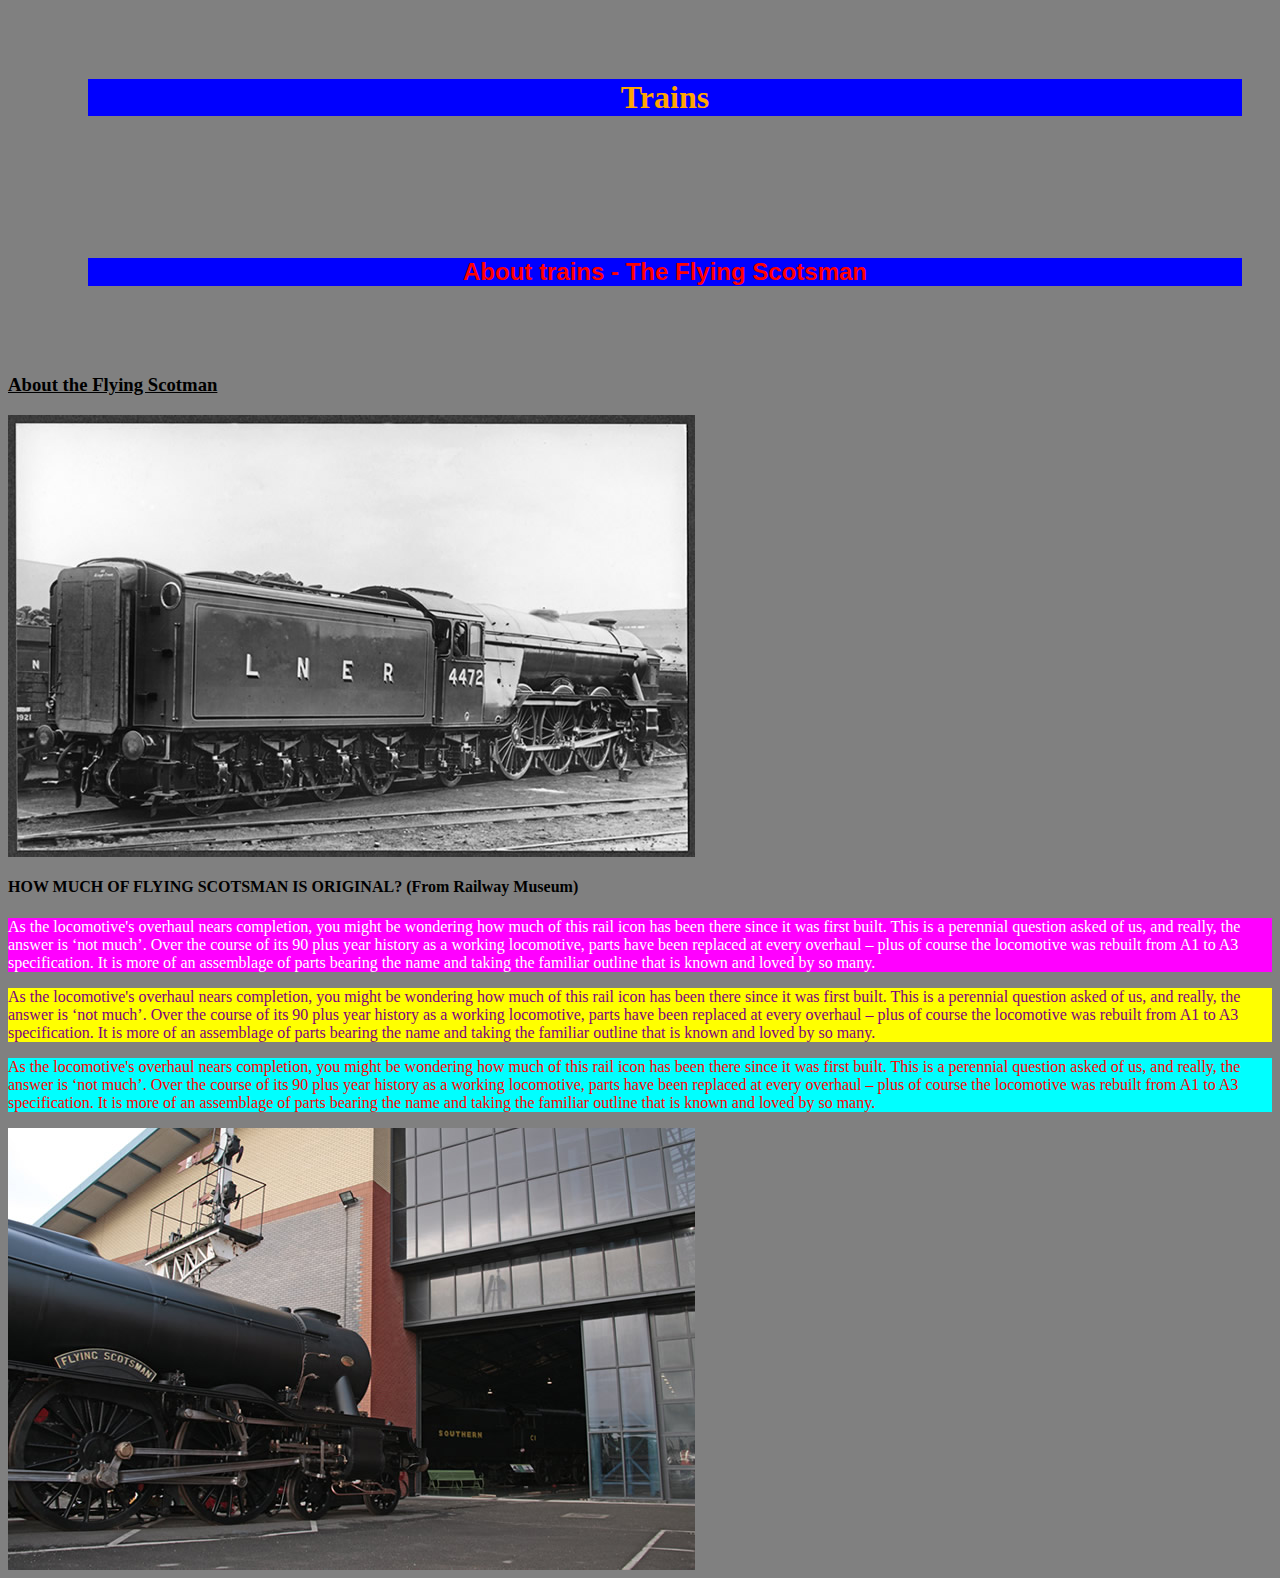
<file: index.html>
<!DOCTYPE html>
<html>
	<head>
		<title>Set08101 - Headings</title>
	<style type="text/css">
		h1 {background-color: blue; color:orange; font-family: serif, Helvetica;}
		h2 {background-color: blue; color:red; font-family: TimesNewRoman, Helvetica;}
		h3 {text-decoration: underline}
		.first {background-color: yellow; color:purple}
		.second {background-color: aqua; color:red}
		#important {background-color: magenta; color:white}
	body {background-color: grey;}
	div {
  padding-top: 50px;
  padding-right: 30px;
  padding-bottom: 50px;
  padding-left: 80px;
  text-align: center
}
	.center {
		display: block;
		margin-left: auto
		margin-right: auto;
		width; 50%;
	}
	</style>
	</head>
	<body>
		<div><h1>Trains</h1></div>
		<div><h2>About trains - The Flying Scotsman</h2></div>
		<h3>About the Flying Scotman</h3>
		<img src="Lab04 - Heading Images - Week 5/scotsman-refurbished-1928.jpg" class="center">
		<h4>HOW MUCH OF FLYING SCOTSMAN IS ORIGINAL? (From Railway Museum)</h4>
		<p id="important">As the locomotive's overhaul nears completion, you might be wondering how much of this rail icon has been there since it was first built.
This is a perennial question asked of us, and really, the answer is ‘not much’. Over the course of its 90 plus year history as a working locomotive, parts have been replaced at every overhaul – plus of course the locomotive was rebuilt from A1 to A3 specification. It is more of an assemblage of parts bearing the name and taking the familiar outline that is known and loved by so many.</p>
		<p class="first">As the locomotive's overhaul nears completion, you might be wondering how much of this rail icon has been there since it was first built.
This is a perennial question asked of us, and really, the answer is ‘not much’. Over the course of its 90 plus year history as a working locomotive, parts have been replaced at every overhaul – plus of course the locomotive was rebuilt from A1 to A3 specification. It is more of an assemblage of parts bearing the name and taking the familiar outline that is known and loved by so many.</p>
		<p class="second">As the locomotive's overhaul nears completion, you might be wondering how much of this rail icon has been there since it was first built.
This is a perennial question asked of us, and really, the answer is ‘not much’. Over the course of its 90 plus year history as a working locomotive, parts have been replaced at every overhaul – plus of course the locomotive was rebuilt from A1 to A3 specification. It is more of an assemblage of parts bearing the name and taking the familiar outline that is known and loved by so many.</p>
	<img src="Lab04 - Heading Images - Week 5/scotsman-refurbished-2011.jpg" class="center">
	</body>
</html>
</file>
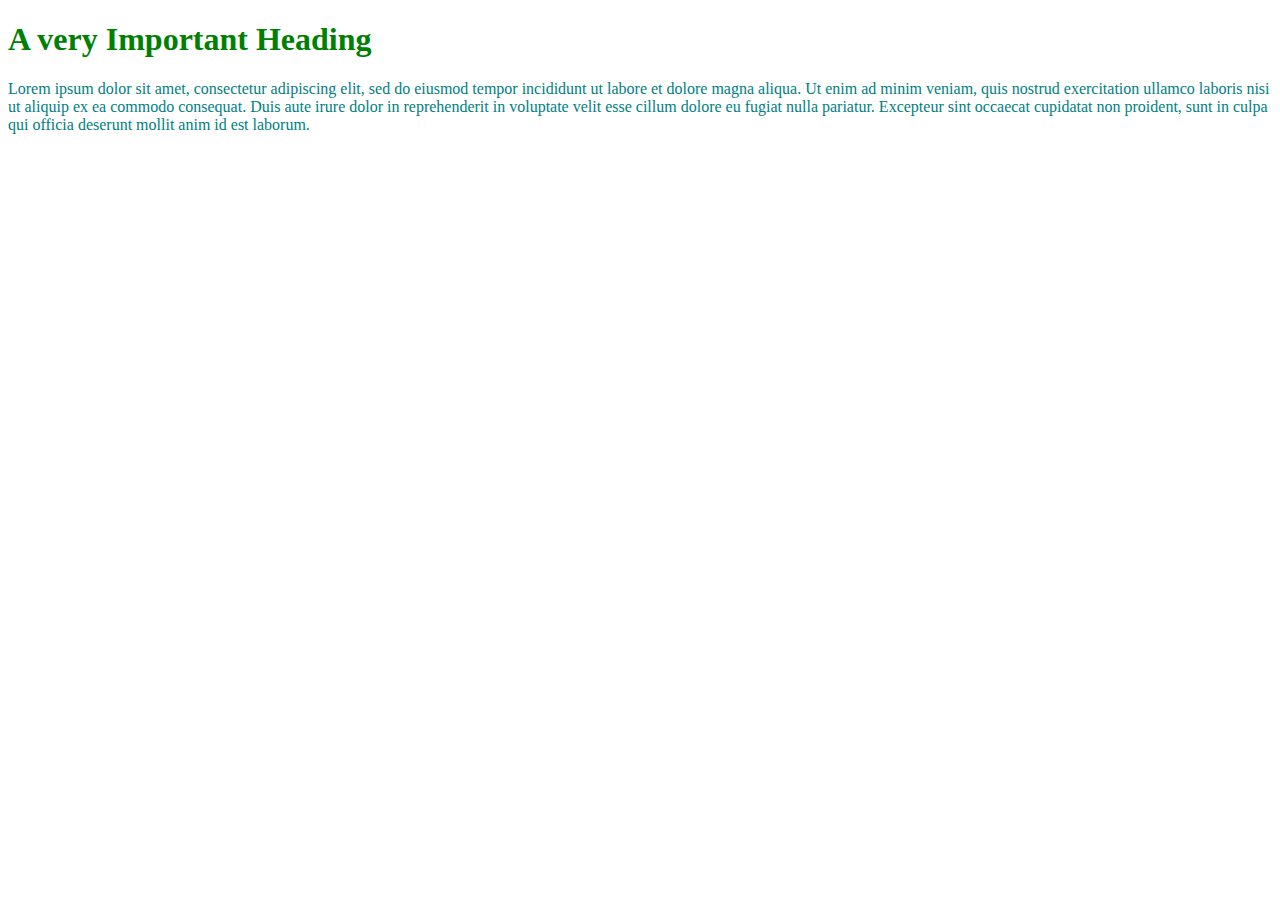
<file: External.html>
<!Doctype html>
<html>
	<head>
		<link rel="stylesheet" href="External.css" type="text/css"/>
		<title>Set08101 - Exteranl Stylesheets</title>
	</head>
	<body>
		<h1>A very Important Heading</h1>
		<p> Lorem ipsum dolor sit amet, consectetur adipiscing elit, sed do eiusmod
tempor incididunt ut labore et dolore magna aliqua. Ut enim ad minim
veniam, quis nostrud exercitation ullamco laboris nisi ut aliquip ex ea
commodo consequat. Duis aute irure dolor in reprehenderit in voluptate
velit esse cillum dolore eu fugiat nulla pariatur. Excepteur sint
occaecat cupidatat non proident, sunt in culpa qui officia deserunt
mollit anim id est laborum.</p>
	</body>
</html>
</file>
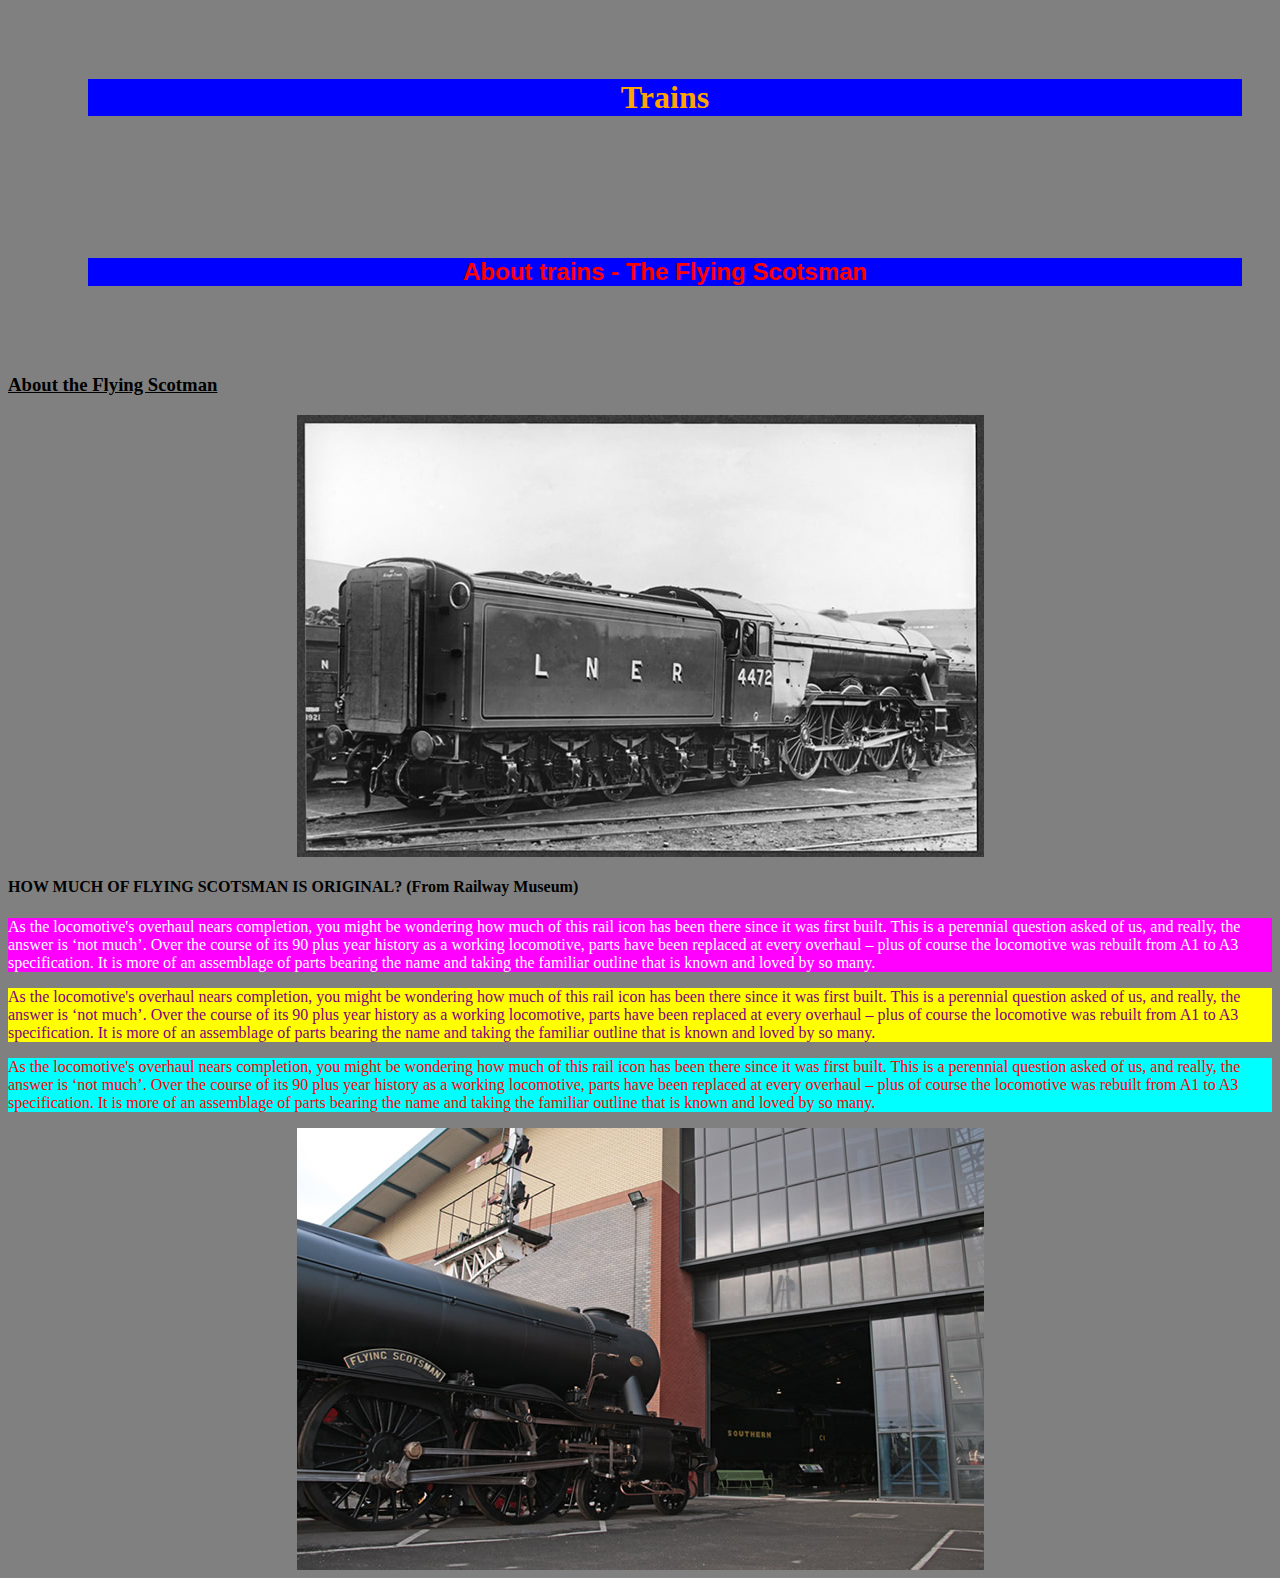
<file: TrainsNew.html>
<!DOCTYPE html>
<html>
	<head>
		<title>Set08101 - Headings</title>
		<link rel="stylesheet" href="TrainsNew.css" type="text/css"/>
	</style>
	</head>
	<body>
		<div><h1>Trains</h1></div>
		<div><h2>About trains - The Flying Scotsman</h2></div>
		<h3>About the Flying Scotman</h3>
		<img src="Lab04 - Heading Images - Week 5/scotsman-refurbished-1928.jpg" class="center">
		<h4>HOW MUCH OF FLYING SCOTSMAN IS ORIGINAL? (From Railway Museum)</h4>
		<p id="important">As the locomotive's overhaul nears completion, you might be wondering how much of this rail icon has been there since it was first built.
This is a perennial question asked of us, and really, the answer is ‘not much’. Over the course of its 90 plus year history as a working locomotive, parts have been replaced at every overhaul – plus of course the locomotive was rebuilt from A1 to A3 specification. It is more of an assemblage of parts bearing the name and taking the familiar outline that is known and loved by so many.</p>
		<p class="first">As the locomotive's overhaul nears completion, you might be wondering how much of this rail icon has been there since it was first built.
This is a perennial question asked of us, and really, the answer is ‘not much’. Over the course of its 90 plus year history as a working locomotive, parts have been replaced at every overhaul – plus of course the locomotive was rebuilt from A1 to A3 specification. It is more of an assemblage of parts bearing the name and taking the familiar outline that is known and loved by so many.</p>
		<p class="second">As the locomotive's overhaul nears completion, you might be wondering how much of this rail icon has been there since it was first built.
This is a perennial question asked of us, and really, the answer is ‘not much’. Over the course of its 90 plus year history as a working locomotive, parts have been replaced at every overhaul – plus of course the locomotive was rebuilt from A1 to A3 specification. It is more of an assemblage of parts bearing the name and taking the familiar outline that is known and loved by so many.</p>
	<img src="Lab04 - Heading Images - Week 5/scotsman-refurbished-2011.jpg" alt="Scotsman2011" class="center">
	</body>
</html>
</file>
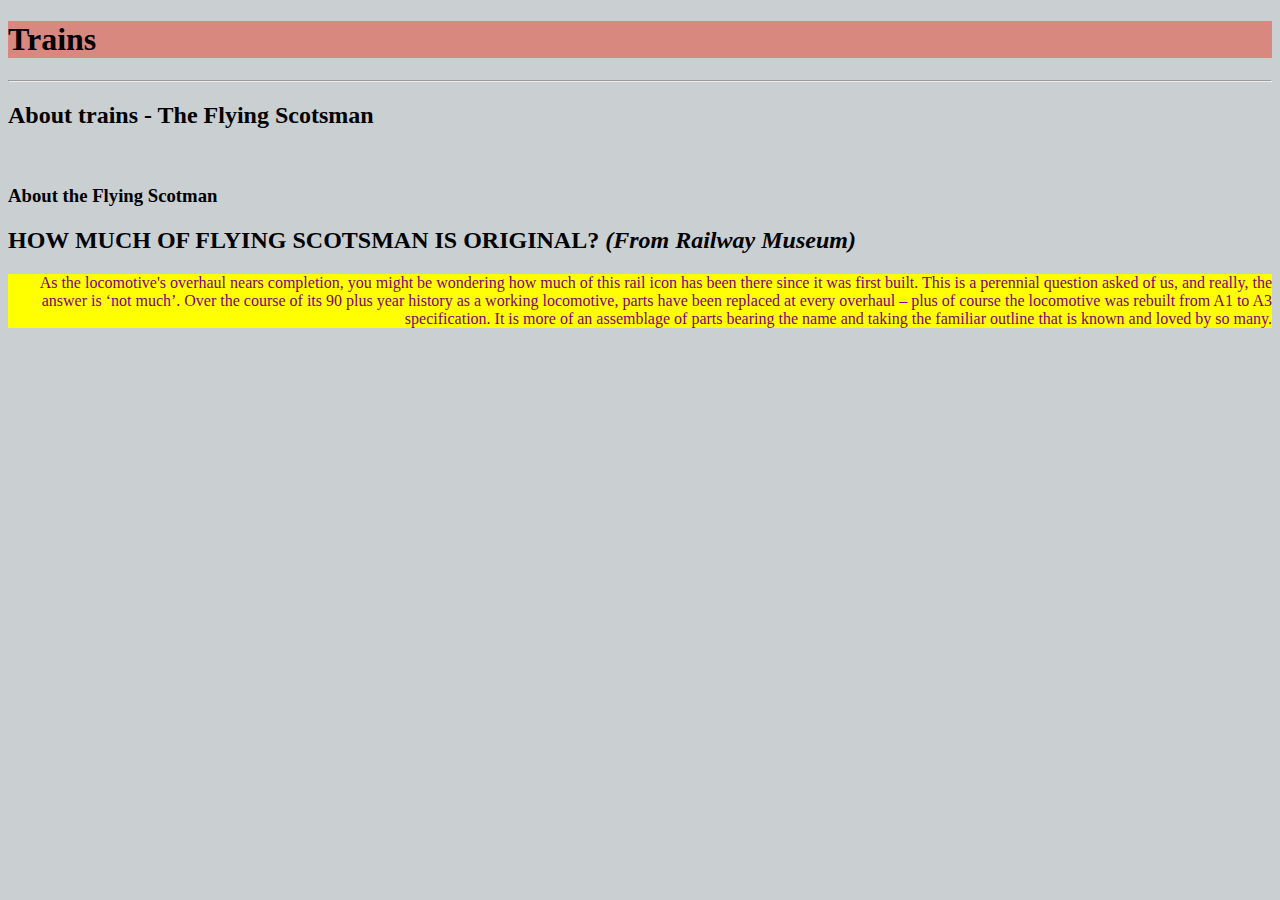
<file: TrainsUnstructured.html>
<!DOCTYPE html>
<html>
	<head>
		<title>Set08101 - Headings</title>
	</head>
	<body style="background-color:#CACFD2">
		<h1 style="background-color:#D98880; color:##2E4053">Trains</h1>
		<hr/>
		<h2>About trains - The Flying Scotsman</h2>
		<br>
		<h3>About the Flying Scotman</h3>
		<h2>HOW MUCH OF FLYING SCOTSMAN IS ORIGINAL? <i>(From Railway Museum)</i></h2>
		<p style="background-color:yellow; color:purple; text-align: right">As the locomotive's overhaul nears completion, you might be wondering how much of this rail icon has been there since it was first built.
This is a perennial question asked of us, and really, the answer is ‘not much’. Over the course of its 90 plus year history as a working locomotive, parts have been replaced at every overhaul – plus of course the locomotive was rebuilt from A1 to A3 specification. It is more of an assemblage of parts bearing the name and taking the familiar outline that is known and loved by so many.</p>
	</body>
</html>
</file>
<file: External.css>
body { background - color : red }
 h1 { background - color : blue ; color : green }
 p { background - color : orange ; color : teal }
</file>
<file: TrainsNew.css>
h1 {background-color: blue; color:orange; font-family: serif, Helvetica;}
		h2 {background-color: blue; color:red; font-family: TimesNewRoman, Helvetica;}
		h3 {text-decoration: underline}
		.first {background-color: yellow; color:purple}
		.second {background-color: aqua; color:red}
		#important {background-color: magenta; color:white}
	body {background-color: grey;}
	div {
  padding-top: 50px;
  padding-right: 30px;
  padding-bottom: 50px;
  padding-left: 80px;
  text-align: center
}
	.center {
		display: block;
		margin-left: auto;
		margin-right: auto;
		width; 50%;
	}
</file>
